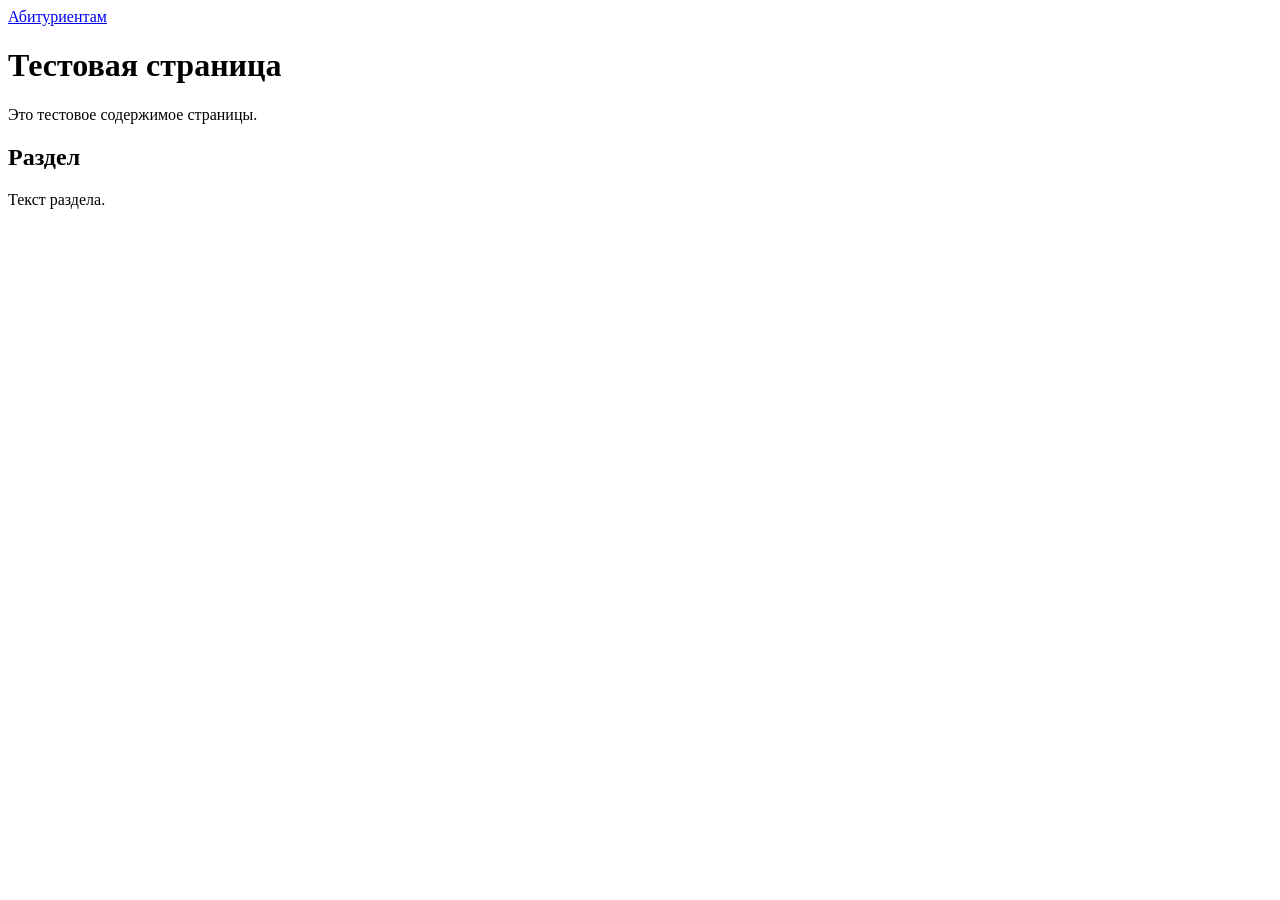
<file: tests/fixtures/raw_html/sample_page.html>
<html>
  <body>
    <nav class="top_menu__content"><a href="/abitur/">Абитуриентам</a></nav>
    <h1 class="uk-heading-bullet page-title">Тестовая страница</h1>
    <div class="uk-width-1-1 app-content">
      <p>Это тестовое содержимое страницы.</p>
      <h2>Раздел</h2>
      <p>Текст раздела.</p>
    </div>
  </body>
</html>
</file>
